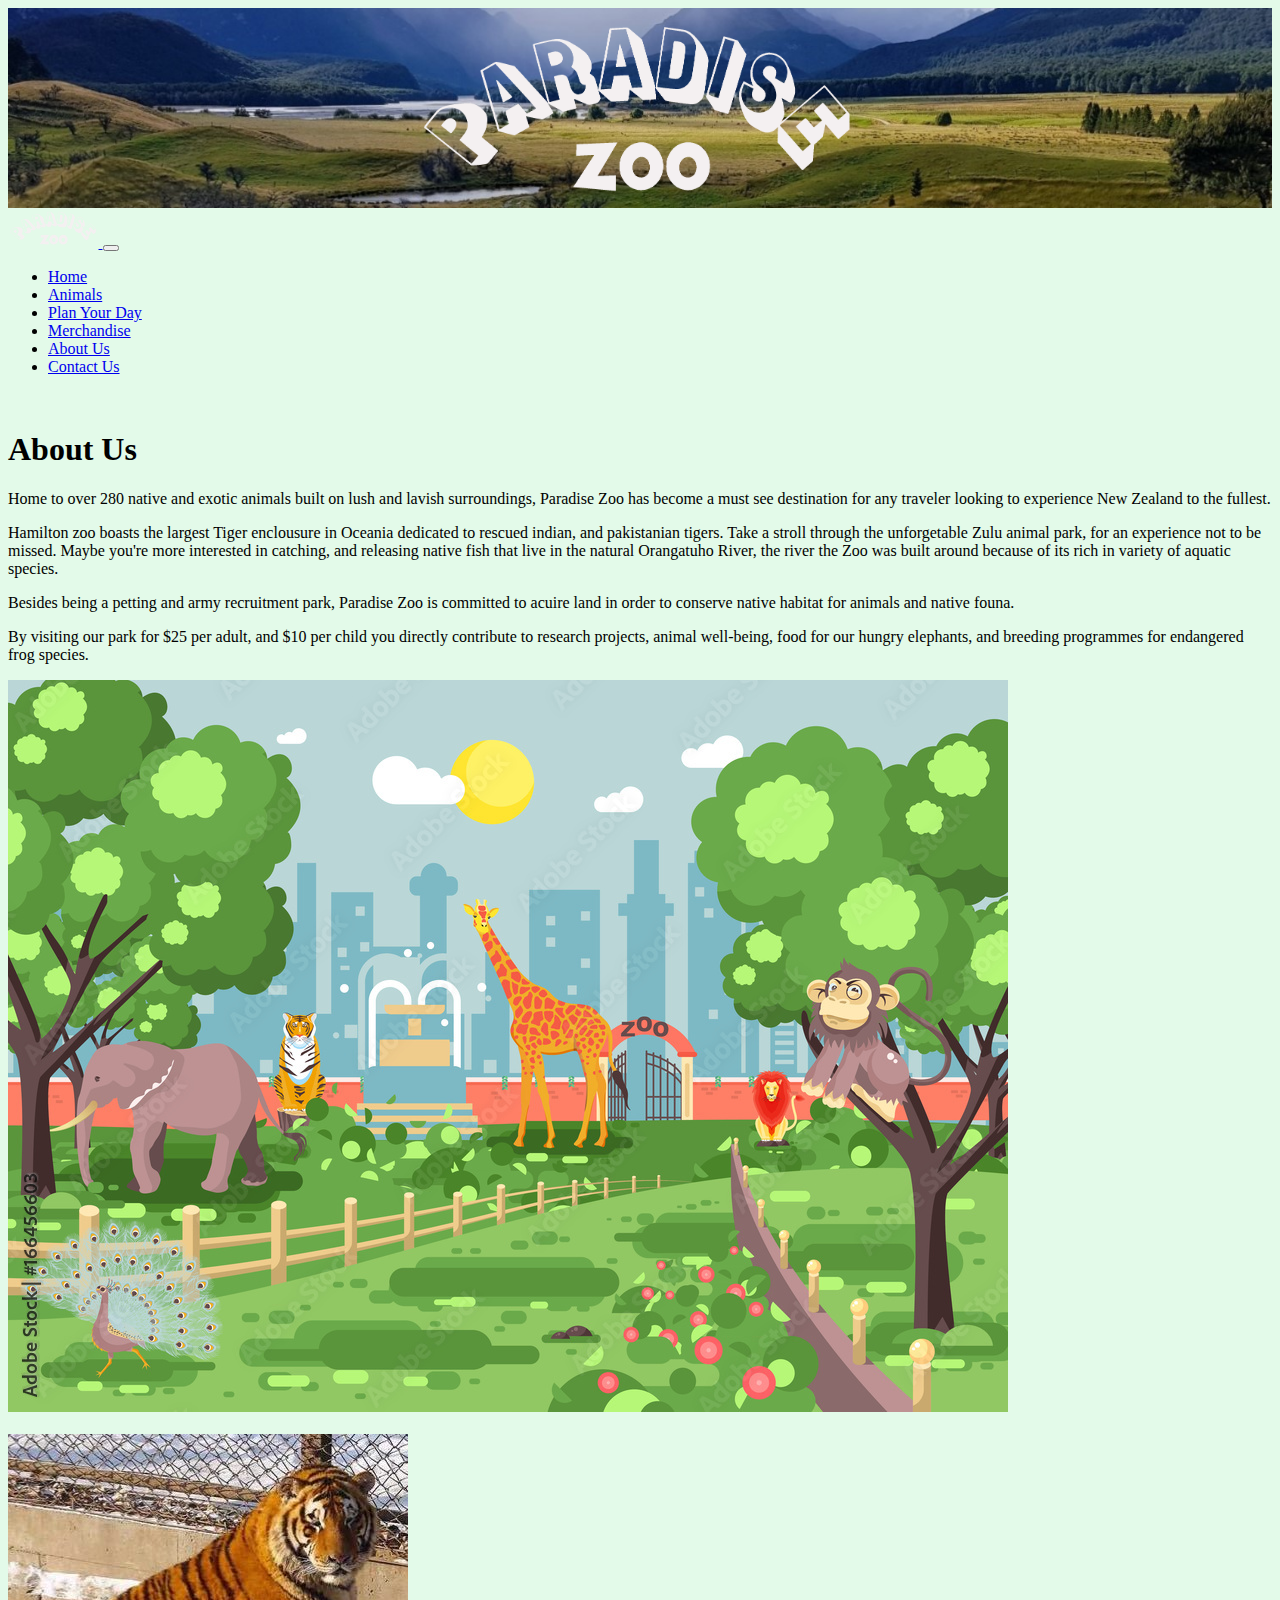
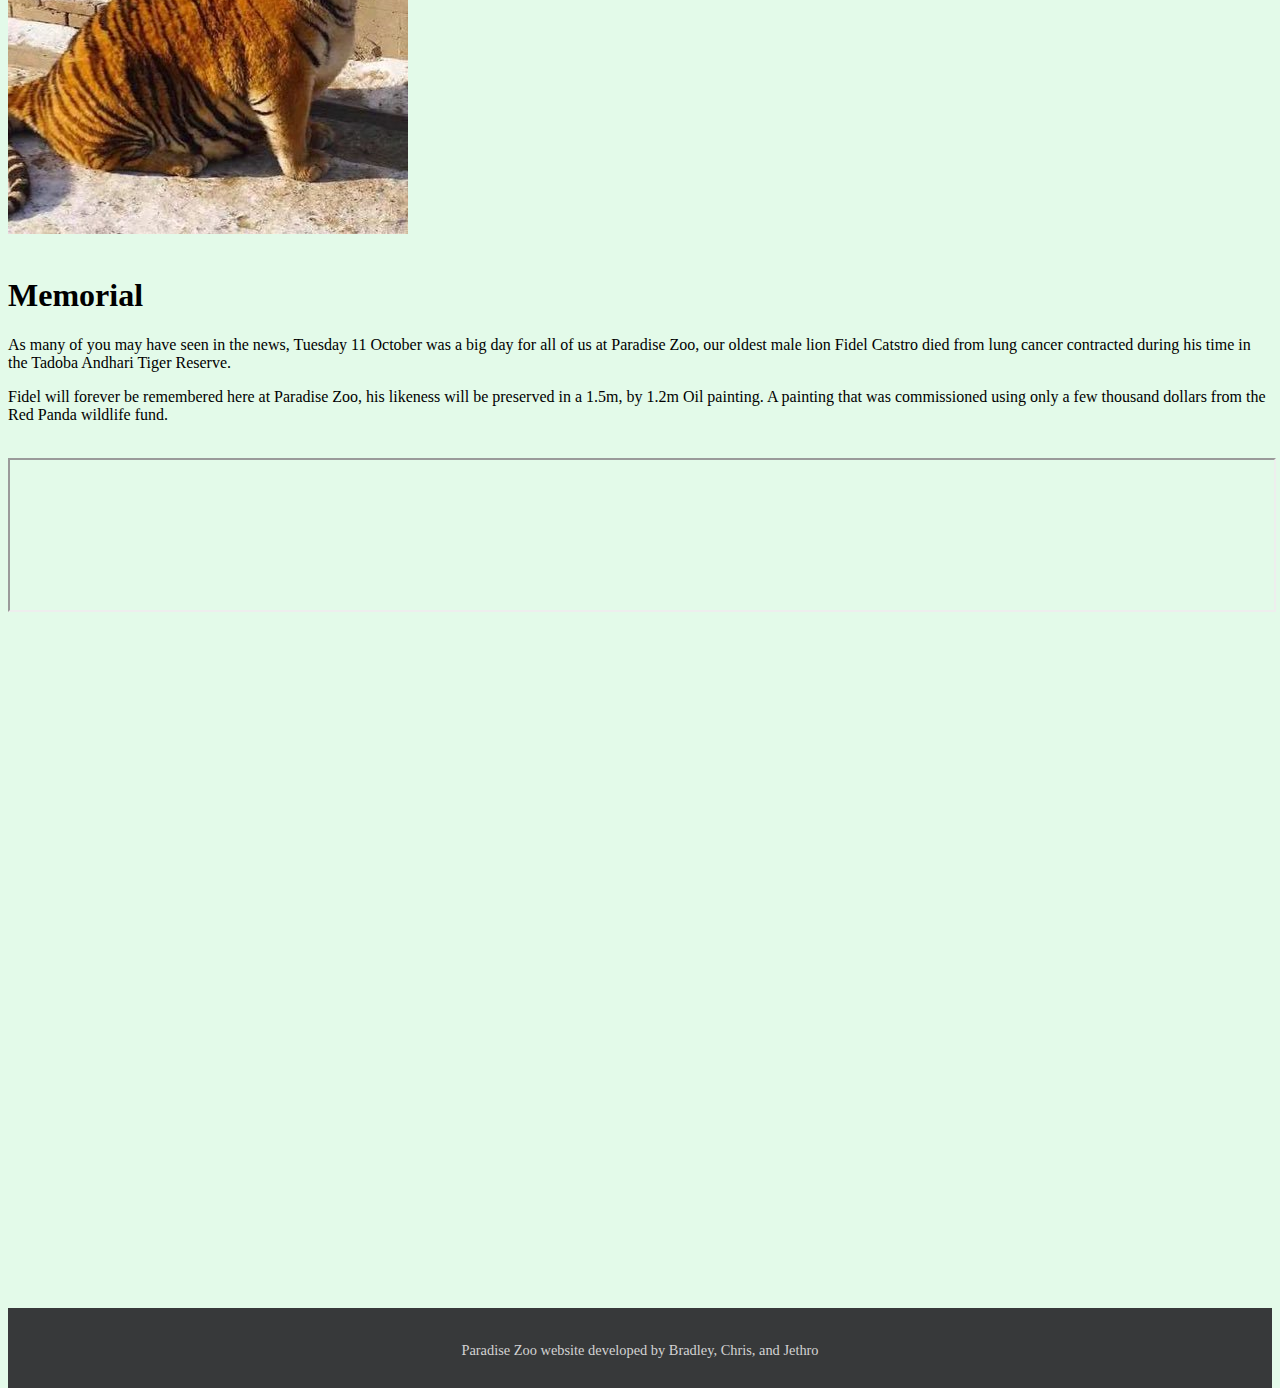
<file: about.html>
<!DOCTYPE html>
<html>
<!-- Start of Head Tag -->
<head>
<!-- Importing utf encoding, Zoo tab name using the title tag, linking to Bootstrap 5.2.1, and to my own stylesheet. -->
    <meta charset="utf-8">
    <title>Paradise Zoo | About us</title>
    <link href="https://cdn.jsdelivr.net/npm/bootstrap@5.2.1/dist/css/bootstrap.min.css" 
    rel="stylesheet" integrity="sha384-iYQeCzEYFbKjA/T2uDLTpkwGzCiq6soy8tYaI1GyVh/UjpbCx/TYkiZhlZB6+fzT" 
    crossorigin="anonymous">
	<link rel="stylesheet" href="css/css.css">
</head>
<!-- Start of Body Tag -->
<body>

    <header>
        <div class="container-fluid header-img">
            <img src="./img/header-logo.png" style="height:200px">
        </div>
    </header>
<!-- Added our navigation bar produced by Chris. -->
    <nav class="navbar navbar-expand-lg bg-success">
        <div class="container">
            <a class="navbar-brand" href="index.html">
                <img src="./img/header-logo.png" alt="Paradise Zoo" height="40">
              </a>
            <button class="navbar-toggler" type="button" data-bs-toggle="collapse" data-bs-target="#navbarContent" aria-controls="navbarContent" aria-expanded="false" aria-label="Toggle navigation">
                <span class="navbar-toggler-icon"></span>
            </button>
            <div class="collapse navbar-collapse" id="navbarContent">
<!-- Using the href tag to link our webpages together. -->
					<ul class="navbar-nav">
					<li class="nav-item"><a class="nav-link" href="index.html">Home</a></li>
					<li class="nav-item"><a class="nav-link" href="animals.html">Animals</a></li>
					<li class="nav-item"><a class="nav-link" href="whats_on.html">Plan Your Day</a></li>
					<li class="nav-item"><a class="nav-link" href="productpage.html">Merchandise</a></li>
					<li class="nav-item"><a class="nav-link active" href="about.html">About Us</a></li>
					<li class="nav-item"><a class="nav-link" href="contactpage.html">Contact Us</a></li>
                </ul>
            </div>
        </div>
    </nav>
<!-- Start of Main tag, this is where the bulk of the webpage is done. -->
    <main class="container-fluid">
<!-- About us text + Image Row 1 -->
        <br><div class="row">
<!-- Creating 2 columns using col-sm by sizing them as 7+5 to equal 12. -->
            <div class="col-sm-7">
                <div>
<!-- About us heading displayed using h1 tag, followed by a few paragragh tags. -->
					<h1>About Us</h1>
					<p>Home to over 280 native and exotic animals built on lush and lavish surroundings, 
					   Paradise Zoo has become a must see destination for any traveler looking to experience New Zealand to the fullest.</p>
					   
                    <p>Hamilton zoo boasts the largest Tiger enclousure in Oceania dedicated to rescued indian, and pakistanian tigers. 
					   Take a stroll through the unforgetable Zulu animal park, for an experience not to be missed.
					   Maybe you're more interested in catching, and releasing native fish that live in the natural Orangatuho River, the river the Zoo was built around because of its rich in variety of aquatic species.</p>
					   
                    <p>Besides being a petting and army recruitment park, Paradise Zoo is committed to acuire land in order to conserve native habitat for animals and native founa.</p>
					
					<p>By visiting our park for $25 per adult, and $10 per child you directly contribute to research projects, animal well-being, food for our hungry elephants, and breeding programmes for endangered frog species.</p>
                </div>
            </div>
			<div class="col-sm-5">
<!-- Adding zoo image to break the text up and make the page look more appealing, and using flex-fill to auto fit the image into the card. -->
				<div class="card flex-fill">
					<img src="img/landscape.jpg">
				</div>
            </div>
        </div><br>
<!-- Tiger tribute row 1 -->
		<div class="row">
<!-- Creating 2 columns using col-sm by sizing them as 9+3 to equal 12. -->
			<div class="col-sm-3">
                <div>
<!-- Using flex-fill to auto fit the image into the card. -->
					<div class="card flex-fill">
						<img src="img/tiger.jpg">
					</div>
                </div>
            </div>
            <br><div class="col-sm-9">
                <div>
					<h1>Memorial</h1>
					<p>As many of you may have seen in the news, 
					   Tuesday 11 October was a big day for all of us at Paradise Zoo, 
					   our oldest male lion Fidel Catstro died from lung cancer contracted during his
					   time in the Tadoba Andhari Tiger Reserve.</p>
					   <p>Fidel will forever be remembered here at Paradise Zoo, his likeness will
						be preserved in a 1.5m, by 1.2m Oil painting. A painting that was commissioned
						using only a few thousand dollars from the Red Panda wildlife fund.</p>
                </div>
            </div>
        </div><br>
<!-- Map row 1 -->
		<div class="row" style="height: 800px">
<!-- Map linked using iframe row -->
			<div class="col-sm-12">
                <iframe src="https://www.google.com/maps/embed?pb=!1m14!1m8!1m3!1d11993.701098366088!2d174.7763921!3d-41.277848!3m2!1i1024!2i768!4f13.1!3m3!1m2!1s0x0%3A0xfdd7bc2e2ba555f7!2sNew%20Zealand%20Parliament%20Buildings!5e0!3m2!1sen!2snz!4v1663549621543!5m2!1sen!2snz" width="100%" height="100%" allowfullscreen=""></iframe>
            </div>
			
        </div>
    </main>
<!-- Adding Footer produced by Chris. -->
    <footer class="footer">
        <div class="container">
            <p>Paradise Zoo website developed by Bradley, Chris, and Jethro</p>
        </div>
    </footer>
</body>
</file>
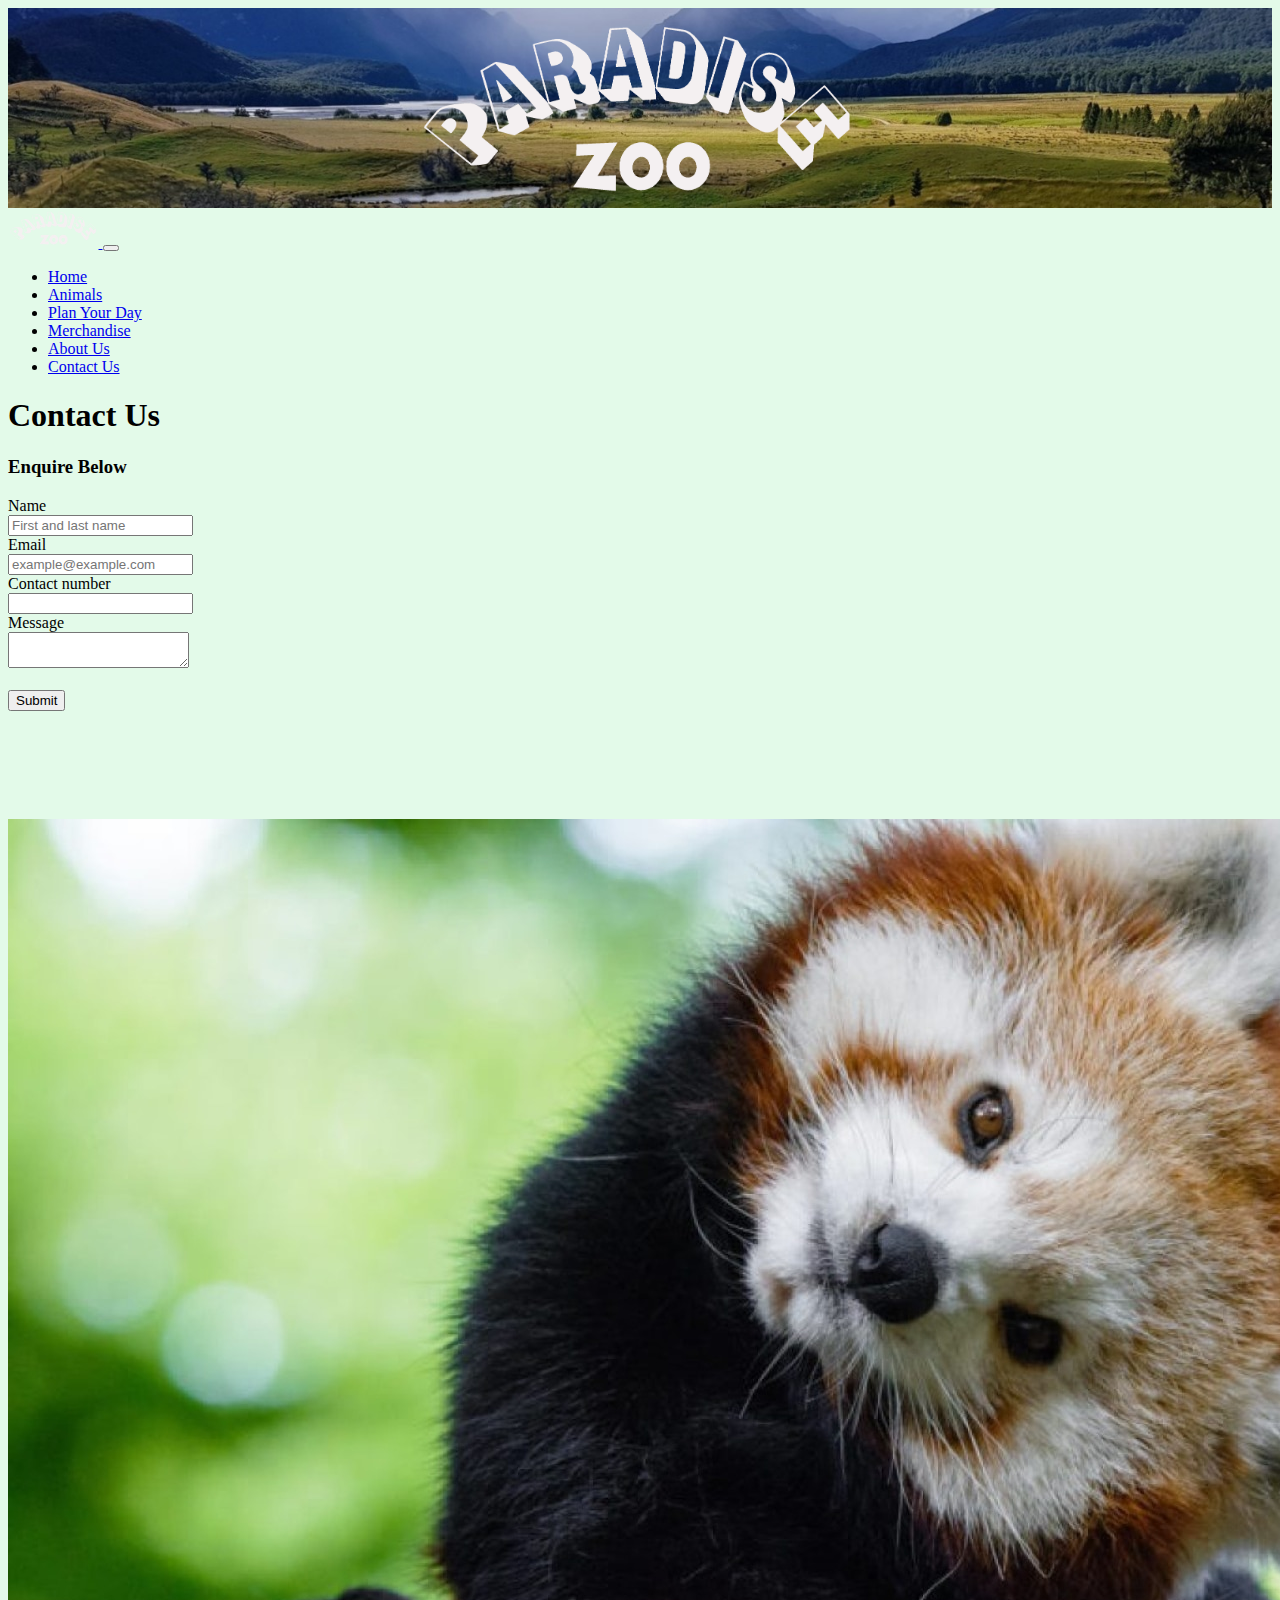
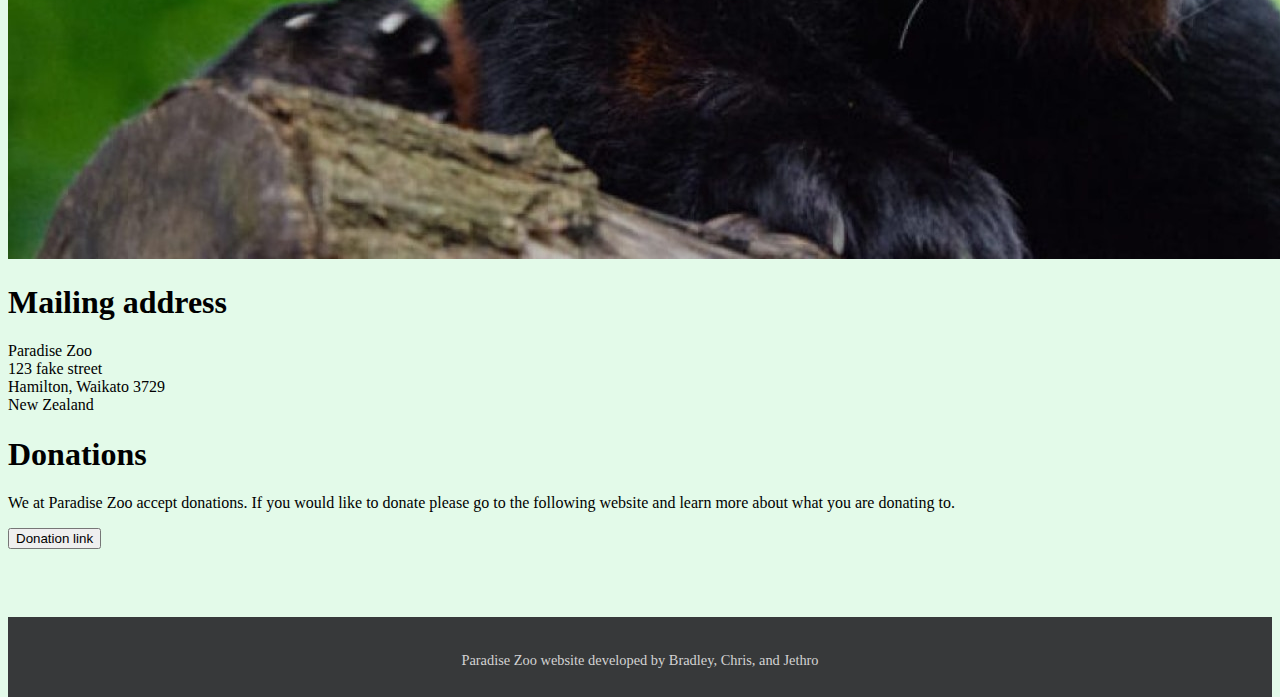
<file: contactpage.html>
<!DOCTYPE html>
<html>

<head>
    <!--Getting bootstrap and importing style sheets and setting meta info and name of page in tabs-->
    <link href="https://cdn.jsdelivr.net/npm/bootstrap@5.2.1/dist/css/bootstrap.min.css" rel="stylesheet"
        integrity="sha384-iYQeCzEYFbKjA/T2uDLTpkwGzCiq6soy8tYaI1GyVh/UjpbCx/TYkiZhlZB6+fzT" crossorigin="anonymous">
    <link rel="stylesheet" href="css/css.css">
    <title>Paradise Zoo | Contact</title>
</head>
<!--The banner, navbar and links to the other pages of the site-->
<body>
    <header>
        <div class="container-fluid header-img">
            <img src="./img/header-logo.png" style="height:200px">
        </div>
    </header>
    <nav class="navbar navbar-expand-lg bg-success">
        <div class="container">
            <a class="navbar-brand" href="index.html">
                <img src="./img/header-logo.png" alt="Paradise Zoo" height="40">
            </a>
            <button class="navbar-toggler" type="button" data-bs-toggle="collapse" data-bs-target="#navbarContent"
                aria-controls="navbarContent" aria-expanded="false" aria-label="Toggle navigation">
                <span class="navbar-toggler-icon"></span>
            </button>
            <div class="collapse navbar-collapse" id="navbarContent">
                <ul class="navbar-nav">
                    <li class="nav-item"><a class="nav-link" href="index.html">Home</a></li>
                    <li class="nav-item"><a class="nav-link" href="animals.html">Animals</a></li>
                    <li class="nav-item"><a class="nav-link" href="whats_on.html">Plan Your Day</a></li>
                    <li class="nav-item"><a class="nav-link active" href="productpage.html">Merchandise</a></li>
                    <li class="nav-item"><a class="nav-link" href="about.html">About Us</a></li>
                    <li class="nav-item"><a class="nav-link" href="contactpage.html">Contact Us</a></li>
                </ul>
            </div>
    </nav>
    <main>

        <body>
            <section class="container-fluid">
                <!--Main section of the page -->
                <!--if the main form of the page for all contact info if they wish to contact the zoo-->
                <div class="row">
                    <div class="col-sm-6 p-5 row justify-content-center">
                        <h1 class="fw-bold">Contact Us</h1>
                        <h3>Enquire Below</h3>
                        <form name="contactForm" action="/contactpage.html" onsubmit="return validateForm()"
                            method="get">
                            <label for="nameID" class="form-label">Name </label><br>
                            <input type="text" class="form-control" name="fname" placeholder="First and last name"><br>
                            <label for="emailID" class="form-label">Email</label><br>
                            <input type="email" class="form-control" name="email" placeholder="example@example.com"><br>
                            <label for="phone" class="form-label">Contact number</label><br>
                            <input type="tel" class="form-control" name="number"><br>
                            <label for="messageID" class="form-label">Message</label><br>
                            <textarea name="comment" class="form-control" name="message"
                                form="message"></textarea><br><br>
                            <input type="submit" class="btn btn-primary" value="Submit">
                        </form><br>
                    </div>
                    <!--javascript to validate the form-->
                    <script>
                        function validateForm() {
                            let a = document.forms["contactForm"]["fname"].value;
                            if (a == "") {
                                alert("Please fill out your name");
                                return false;
                            }
                            let b = document.forms["contactForm"]["email"].value;
                            if (b == "") {
                                alert("Please fill out your email");
                                return false;
                            }
                            let c = document.forms["contactForm"]["number"].value;
                            if (c == "") {
                                alert("Please fill out your Phone number");
                                return false;
                            }
                            let d = document.forms["contactForm"]["message"].value;
                            if (d == "") {
                                alert("Please enter a message");
                                return false;
                            }
                            else {
                                alert("Thanks for your message!")
                            }
                        } 
                    </script>
                    <!--image on the right of the screen-->
                    <div class="col-6 pt-5">
                        <br><br><br><br><br>
                        <img src="img\redpanda.jpeg" class="img-fluid rounded">
                    </div>
                    <!--mailing info-->
                    <div class="col-sm-6 p-5">
                        <h1 class="fw-bold">Mailing address</h1>
                        <p> Paradise Zoo<br>
                            123 fake street<br>
                            Hamilton, Waikato 3729<br>
                            New Zealand
                        </p>
                    </div>
                    <!--donation button that takes you to another website about the problem with zoos-->
                    <div class="col-6 pt-5">
                        <h1 class="fw-bold">Donations</h1>
                        <p>We at Paradise Zoo accept donations. If you would like to donate please go to the following
                            website and learn more about what you are donating to.</p>
                        <form action="https://www.freedomforanimals.org.uk/zoos">
                            <input type="submit" class="btn btn-primary" value="Donation link">
                        </form>
                    </div>
                </div>
                </div>
                </div>
            </section>
        </body>
    </main>
    <br>
    <!--the footer at the bottom of the page-->
    <footer class="footer">
        <div class="container">
            <p>Paradise Zoo website developed by Bradley, Chris, and Jethro</p>
        </div>
    </footer>

</html>
</file>
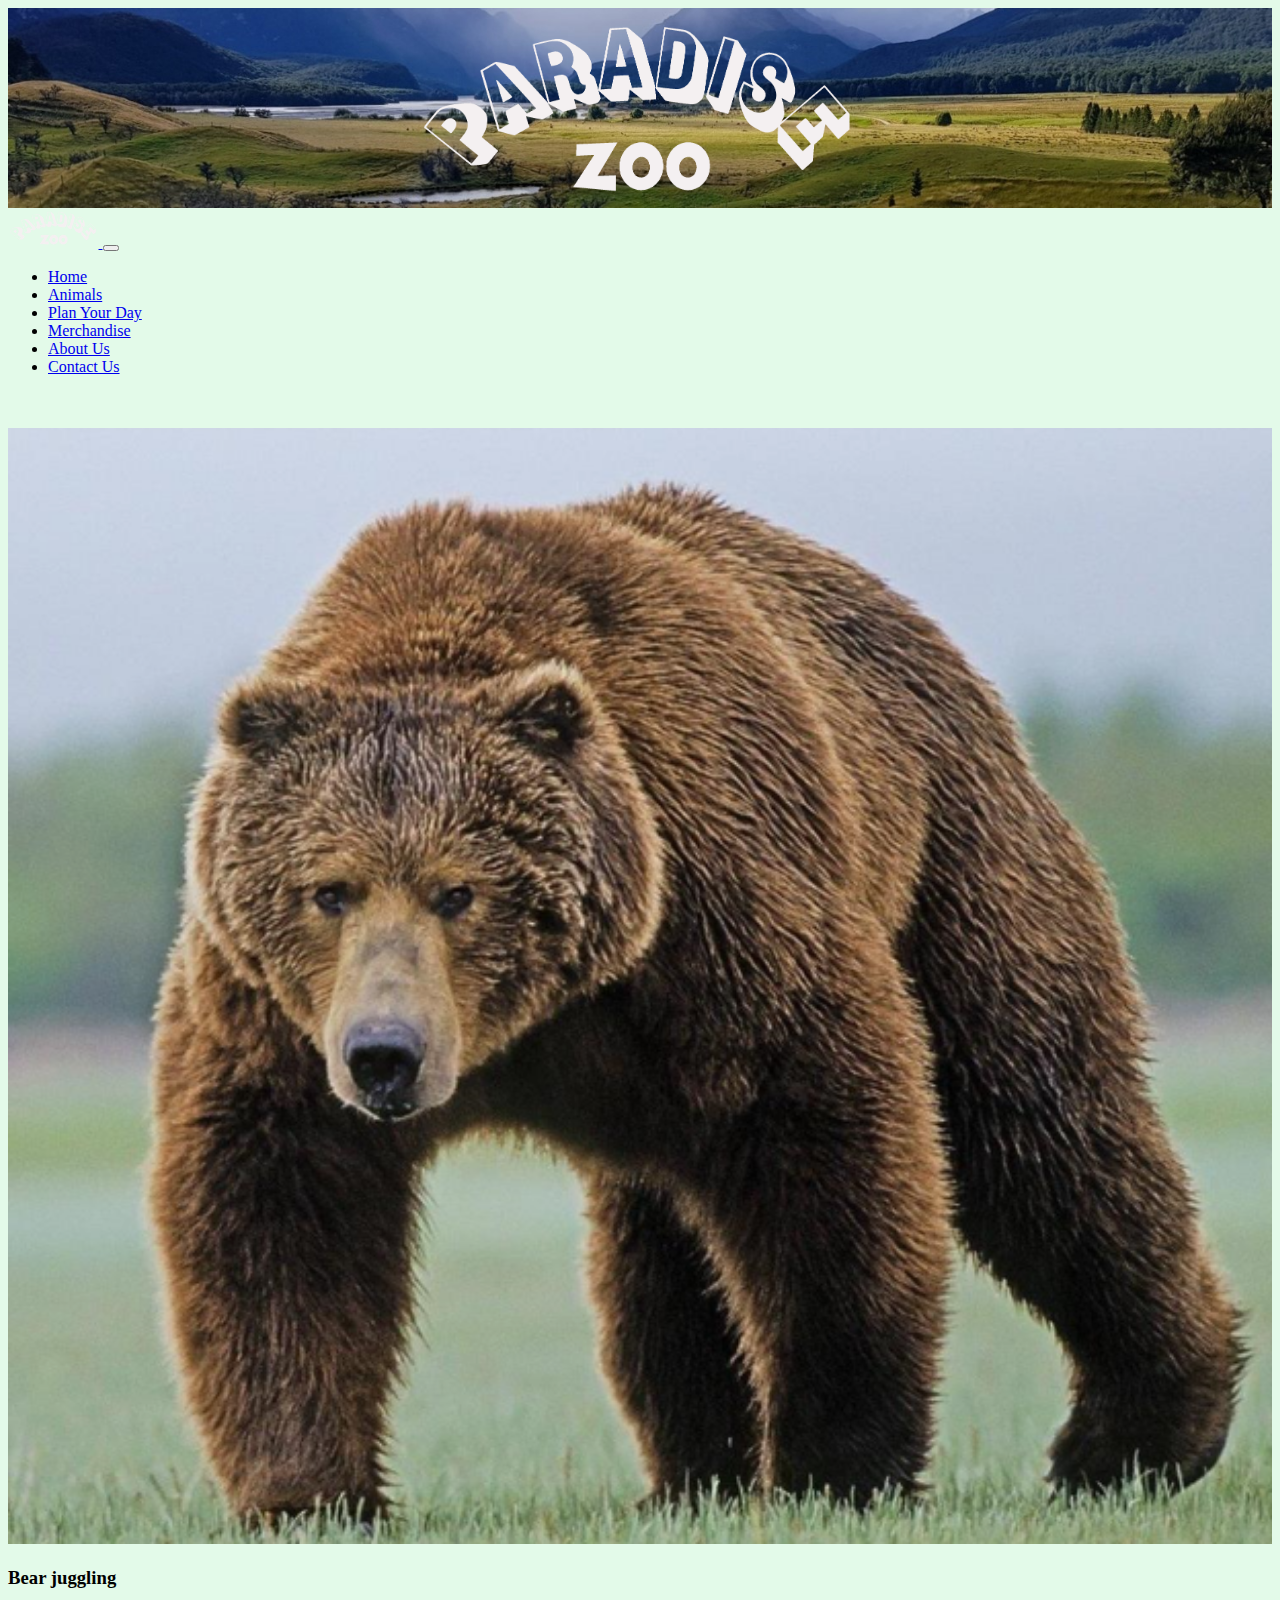
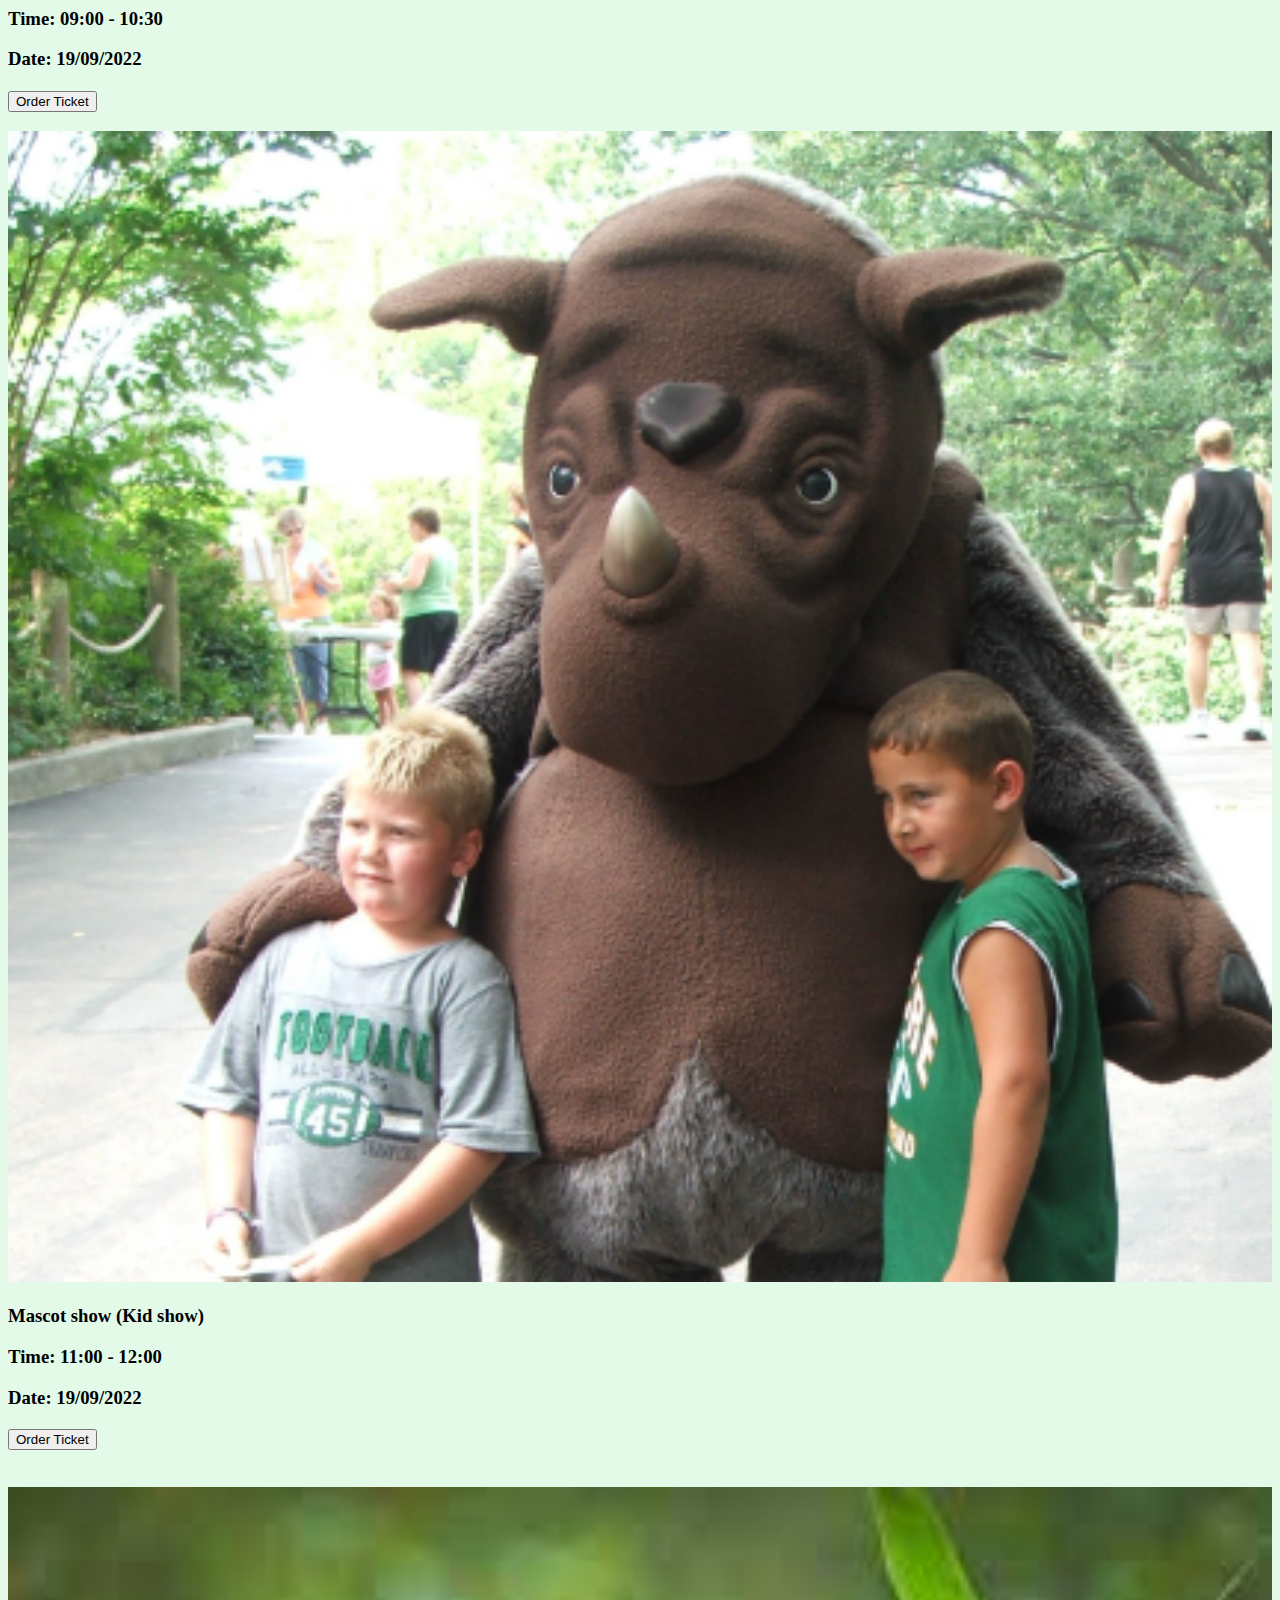
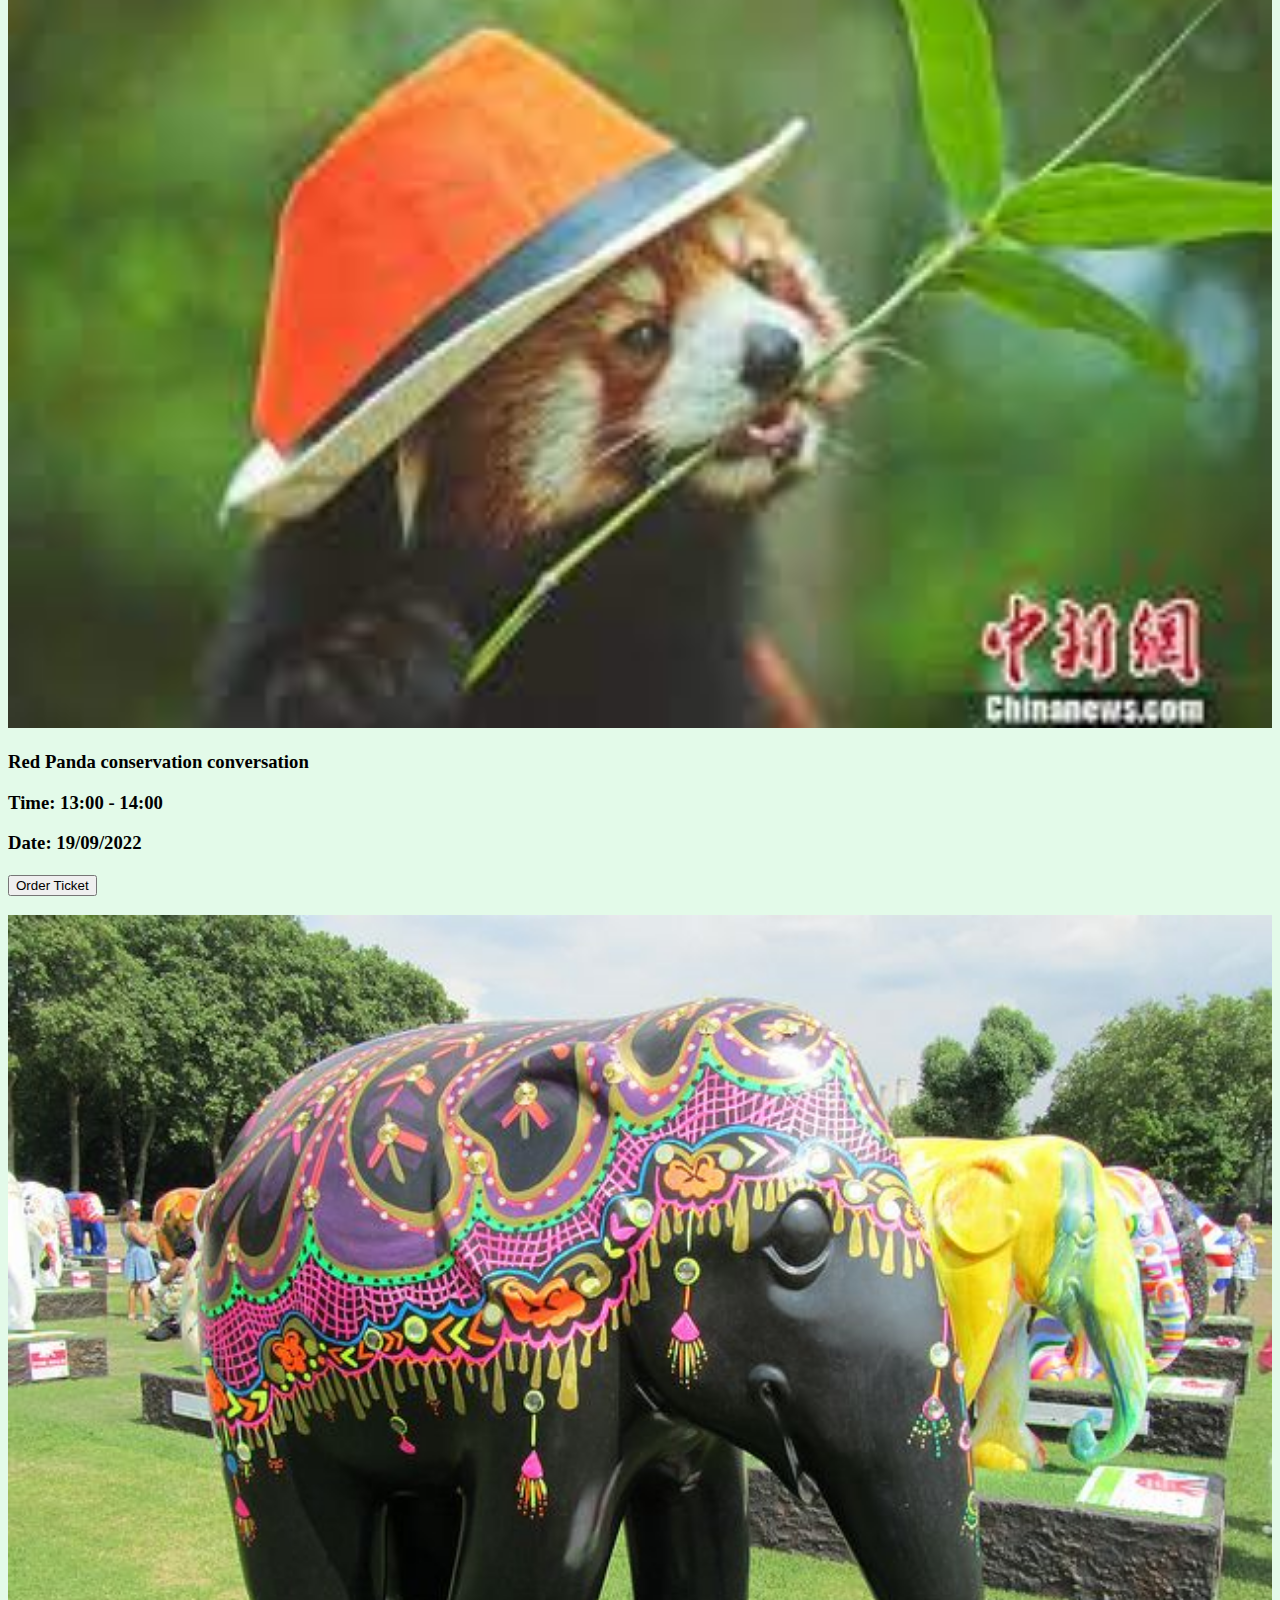
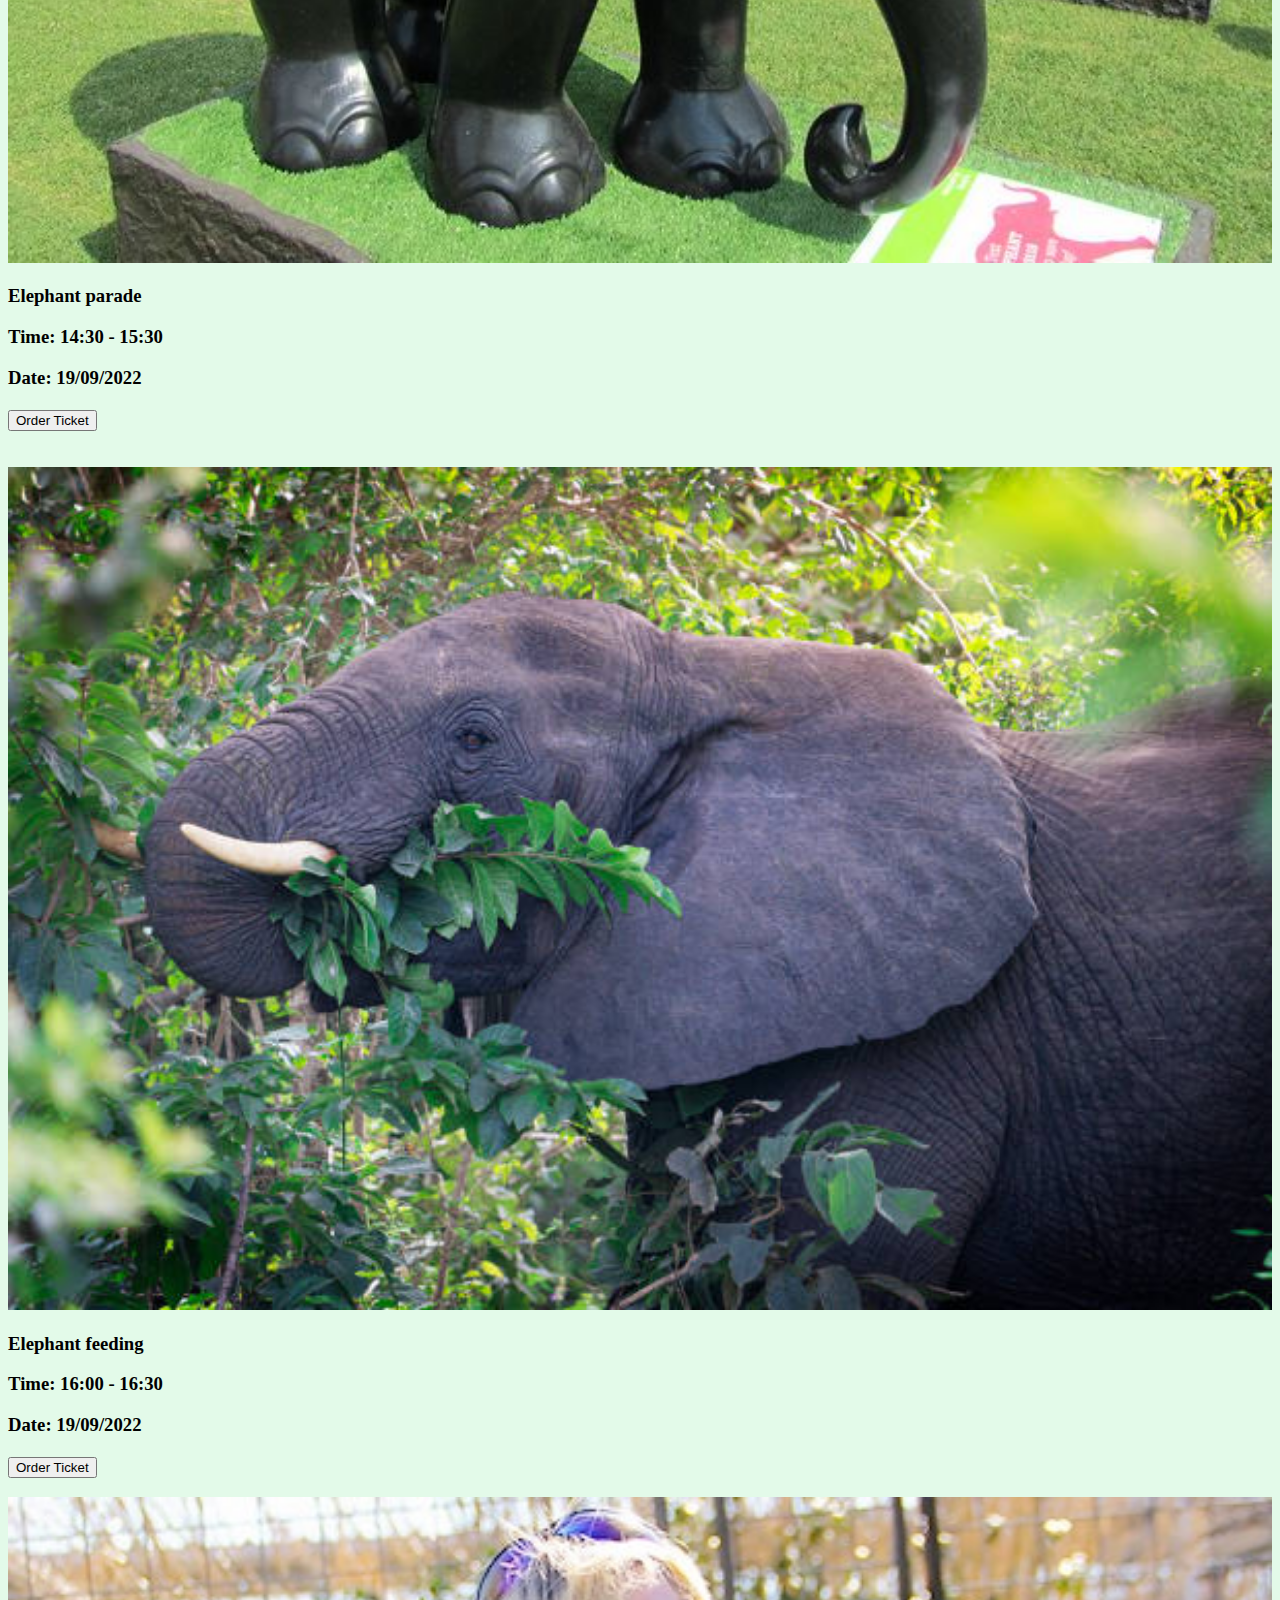
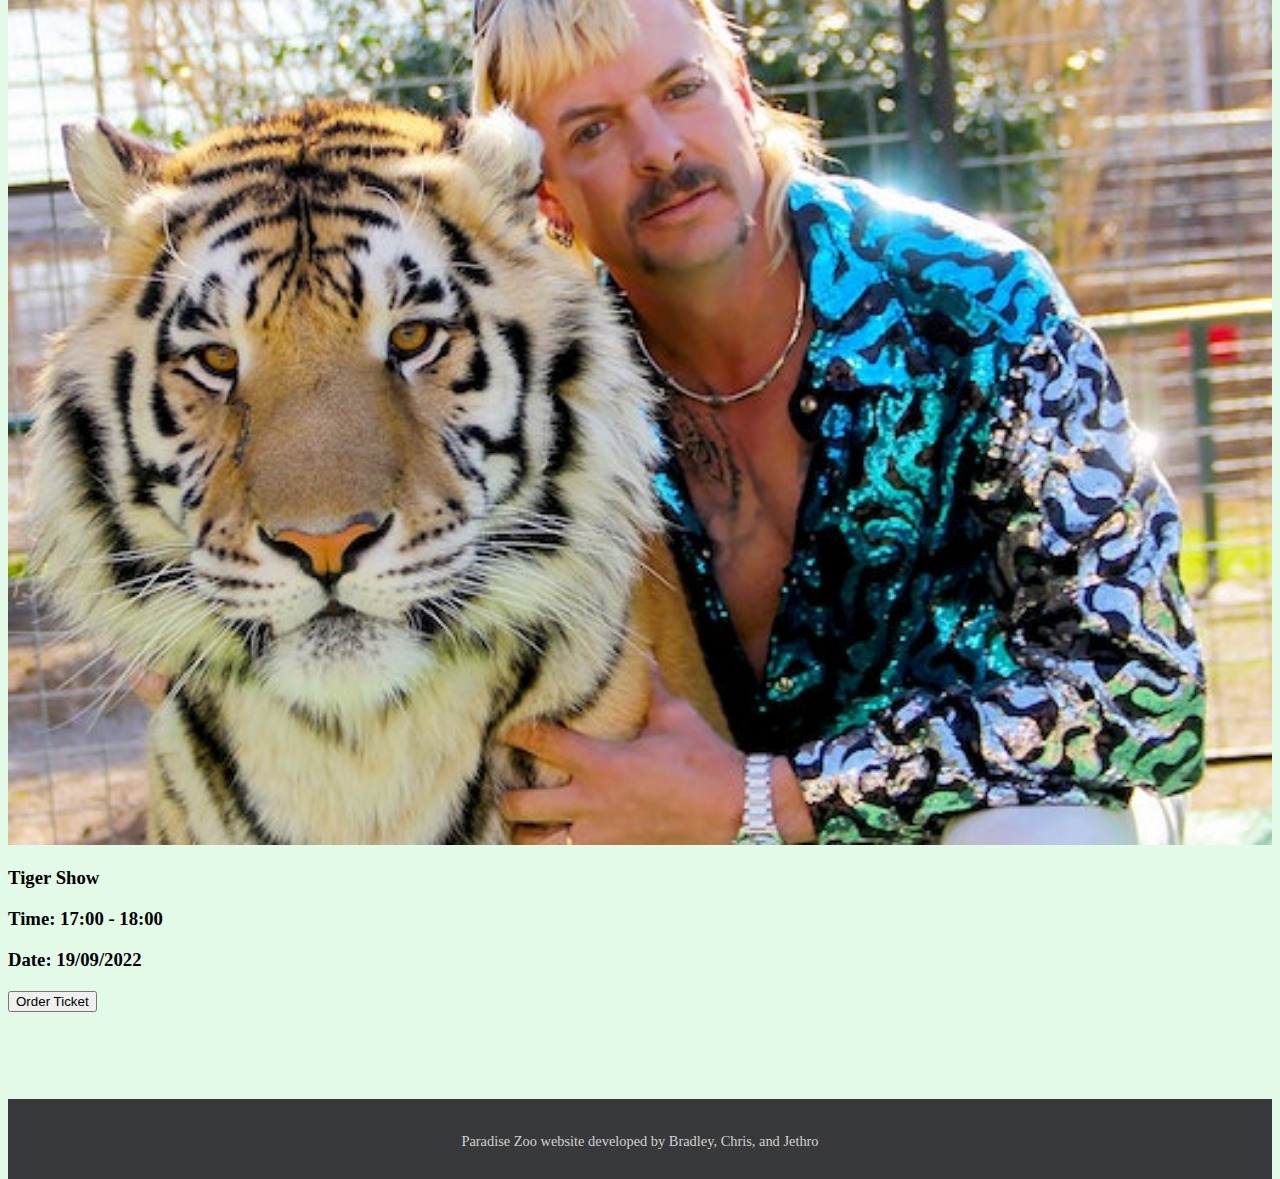
<file: whats_on.html>
<!DOCTYPE html>
<html>
<!-- Start of Head Tag -->
<head>
<!-- Importing utf encoding, Zoo tab name using the title tag, linking to Bootstrap 5.2.1, and to my own stylesheet. -->
    <meta charset="utf-8">
    <title>Paradise Zoo | Whats on Page</title>
	<link href="https://cdn.jsdelivr.net/npm/bootstrap@5.2.1/dist/css/bootstrap.min.css" 
    rel="stylesheet" integrity="sha384-iYQeCzEYFbKjA/T2uDLTpkwGzCiq6soy8tYaI1GyVh/UjpbCx/TYkiZhlZB6+fzT" 
    crossorigin="anonymous">
	<link rel="stylesheet" href="css/css.css">
</head>
<!-- Start of Body Tag -->
<body>
<!--  -->
	<header>
        <div class="container-fluid header-img">
            <img src="./img/header-logo.png" style="height:200px">
        </div>
    </header>
<!-- Added our navigation bar produced by Chris. -->
    <nav class="navbar navbar-expand-lg bg-success">
        <div class="container">
            <a class="navbar-brand" href="index.html">
                <img src="./img/header-logo.png" alt="Paradise Zoo" height="40">
              </a>
            <button class="navbar-toggler" type="button" data-bs-toggle="collapse" data-bs-target="#navbarContent" aria-controls="navbarContent" aria-expanded="false" aria-label="Toggle navigation">
                <span class="navbar-toggler-icon"></span>
            </button>
            <div class="collapse navbar-collapse" id="navbarContent">
<!-- Using the href tag to link our webpages together. -->
					<ul class="navbar-nav">
					<li class="nav-item"><a class="nav-link" href="index.html">Home</a></li>
					<li class="nav-item"><a class="nav-link" href="animals.html">Animals</a></li>
					<li class="nav-item"><a class="nav-link active" href="whats_on.html">Plan Your Day</a></li>
					<li class="nav-item"><a class="nav-link" href="productpage.html">Merchandise</a></li>
					<li class="nav-item"><a class="nav-link" href="about.html">About Us</a></li>
					<li class="nav-item"><a class="nav-link" href="contactpage.html">Contact Us</a></li>
                </ul>
            </div>
        </div>
    </nav>
<!-- Start of Main tag, this is where the bulk of the webpage is done. -->
    <br><main class="container">
<br>
<!-- Card row 1 -->
        <div class="row">
<!-- Creating 2 columns using col-sm by sizing them as 6+6 to equal 12, and adding d-flex to edit image size/shape. -->
			<div class="col-sm-6 d-flex">
<!-- Creating a card and using flex-fill to auto fit the image into the card. -->
				<div class="card flex-fill swell">
<!-- Adding an image using img tag, and text using h3 tag. -->
					<img src="img/bear.PNG" width="100%" height="100%">
					<div class="card-body">
						<h3>Bear juggling </h3>
						<h3>Time: 09:00 - 10:30</h3>
						<h3>Date: 19/09/2022</h3>
<!-- Using java script to turn a button into an onclick function, that informs the user their ticket has been ordered. -->						
						<h3><Button type="button" class="btn btn-primary" onclick="myFunction()">Order Ticket</button></h3>
								<p id="demo"></p>

								<script>
									function myFunction() {
										document.getElementById("demo").innerHTML = "Ticket ordered.";
									}
								</script>
					</div>
				</div>
            </div>
            <div class="col-sm-6 d-flex">
<!-- Creating a card and using flex-fill to auto fit the image into the card. -->
				<div class="card flex-fill swell">
					<img src="img/mascot.PNG" width="100%" height="100%">
					<div class="card-body">
						<h3>Mascot show (Kid show)</h3>
						<h3>Time: 11:00 - 12:00</h3>
						<h3>Date: 19/09/2022</h3>
<!-- Using java script to turn a button into an onclick function, that informs the user their ticket has been ordered. -->	
						<h3><Button type="button" class="btn btn-primary" onclick="myFunction2()">Order Ticket</button></h3>
								<p id="demo2"></p>

									<script>
										function myFunction2() {
											document.getElementById("demo2").innerHTML = "Ticket ordered.";
										}
									</script>
					</div>
				</div>
            </div>
        </div><br>
<!-- Card row 2 -->
		<div class="row">
<!-- Creating 2 columns using col-sm by sizing them as 6+ to equal 12, and adding d-flex to edit image size/shape. -->
            <div class="col-sm-6 d-flex">
<!-- Creating a card and using flex-fill to auto fit the image into the card. -->
				<div class="card flex-fill swell">
					<img src="img/red panda.jfif" width="100%" height="100%">
						<div class="card-body">
						<h3>Red Panda conservation conversation</h3>
						<h3>Time: 13:00 - 14:00</h3>
						<h3>Date: 19/09/2022</h3>
<!-- Using java script to turn a button into an onclick function, that informs the user their ticket has been ordered. -->	
						<h3><Button type="button" class="btn btn-primary" onclick="myFunction3()">Order Ticket</button></h3>
							<p id="demo3"></p>

								<script>
									function myFunction3() {
										document.getElementById("demo3").innerHTML = "Ticket ordered.";
									}
								</script>
					</div>
				</div>
            </div>
			<div class="col-sm-6 d-flex">
<!-- Creating a card and using flex-fill to auto fit the image into the card. -->
				<div class="card flex-fill swell" >
					<img src="img/parade.jpg" width="100%" height="100%">
					<div class="card-body">
						<h3>Elephant parade</h3>
						<h3>Time: 14:30 - 15:30</h3>
						<h3>Date: 19/09/2022</h3>
<!-- Using java script to turn a button into an onclick function, that informs the user their ticket has been ordered. -->	
						<h3><Button type="button" class="btn btn-primary" onclick="myFunction4()">Order Ticket</button></h3>
							<p id="demo4"></p>

								<script>
									function myFunction4() {
										document.getElementById("demo4").innerHTML = "Ticket ordered.";
									}
								</script>
					</div>
				</div>
            </div>
        </div><br>
<!-- Card row 3 -->
        <div class="row">
<!-- Creating 2 columns using col-sm by sizing them as 6+ to equal 12, and adding d-flex to edit image size/shape. -->
            <div class="col-sm-6 d-flex">
<!-- Creating a card and using flex-fill to auto fit the image into the card. -->
				<div class="card flex-fill swell" >
					<img src="img/elephant eating.jpg" width="100%" height="100%">
					<div class="card-body">
						<h3>Elephant feeding</h3>
						<h3>Time: 16:00 - 16:30</h3>
						<h3>Date: 19/09/2022</h3>
<!-- Using java script to turn a button into an onclick function, that informs the user their ticket has been ordered. -->	
						<h3><Button type="button" class="btn btn-primary" onclick="myFunction5()">Order Ticket</button></h3>
							<p id="demo5"></p>

								<script>
									function myFunction5() {
										document.getElementById("demo5").innerHTML = "Ticket ordered.";
									}
								</script>
					</div>
				</div>
            </div>
            <div class="col-sm-6 d-flex">
<!-- Creating a card and using flex-fill to auto fit the image into the card. -->
				<div class="card flex-fill swell" >
					<img src="img/joe_tiger.jpg" width="100%" height="100%">
					<div class="card-body">
						<h3>Tiger Show</h3>
						<h3>Time: 17:00 - 18:00</h3>
						<h3>Date: 19/09/2022</h3>
<!-- Using java script to turn a button into an onclick function, that informs the user their ticket has been ordered. -->	
						<h3><Button type="button" class="btn btn-primary" onclick="myFunction6()">Order Ticket</button></h3>
							<p id="demo6"></p>

								<script>
									function myFunction6() {
										document.getElementById("demo6").innerHTML = "Ticket ordered.";
									}
								</script>
					</div>
				</div>
            </div>
<!-- Adding a few br tags to avoid cards overlapping with the footer. -->
        </div><br>

    </main>
<!-- Adding Footer produced by Chris. -->
	<footer class="footer">
        <div class="container">
            <p>Paradise Zoo website developed by Bradley, Chris, and Jethro</p>
        </div>
    </footer>
</body>
</html>
</file>
<file: css/css.css>
html, body {
    height: 100%;
    background-color: #E3fae9;
}

.footer { 
    bottom: 0;
    width: 100%;
    min-height: 60px;
    background-color: #37393a;
    margin-top: 50px;
    padding-top: 20px;
}

.colour-box {
    width: 40px;
    height: 40px;
    margin-top: 5px;
}

.tabs {
    margin-left: 20px;
    cursor: pointer;
  }

  .activeTab {
    color: #16C0B0;
    font-weight: bold;
  }
  
.disabledButton {
    background-color: #d8d8d8;
  }

.review-form {
    width: 400px;
    padding: 20px;
    margin: 40px;
    border: 1px solid #d8d8d8;
  }
.footer p {
    color: lightgray;
    text-align: center;
    font-size: 0.9rem;
}

.header-img {
    background-image: url("../img/header.jpg");
    width: 100%;
    height: 200px;
    background-size: cover;
    background-position: center;
    display: flex;
    align-items: center;
    justify-content: center;
}

.cart {
    margin-right: 25px;
    float: right;
    padding: 5px 20px;
    padding-top: 20px;
  }

.header-txt {
    color: white;
    font-weight: bold;
}

.animal-card {
    border-radius: 4px;
    overflow: hidden;
    background-color: #C5E6CB;
}

.animal-img {
    height: 200px;
    max-width: 100%;
    object-fit: cover;
}

.animal-txt {
    padding: 1rem;

iframe {
    border: none; 
	padding-bottom: 10px;
}

.card {
	background-color: #C5E6CB;
}

.swell { 
    transition: all .2s ease-in-out; 
}

.swell:hover { 
    transform: scale(1.05); 
}

.expand:hover { 
    transform: scale(1.15); 
}

.hero {
    background-image: url("../img/hero.jpg");
    background-attachment: fixed;
    background-position: center;
    background-repeat: no-repeat;
    background-size: cover;
    min-height: 75vh;
    width: 100%;
    color: white;
    position: relative;
}

.hero-container {
    position: absolute;
    top: 50%;
    left: 50%;
    transform: translate(-50%, -50%);
}

.flex-break {
    flex-basis: 100%;
    height: 0;
}

.home-card {
    overflow: hidden;
}

.home-card-img {
    height: 200px;
    object-fit: cover;
    max-width: 100%;
}

main {
    padding: 0px !important;
}
</file>
